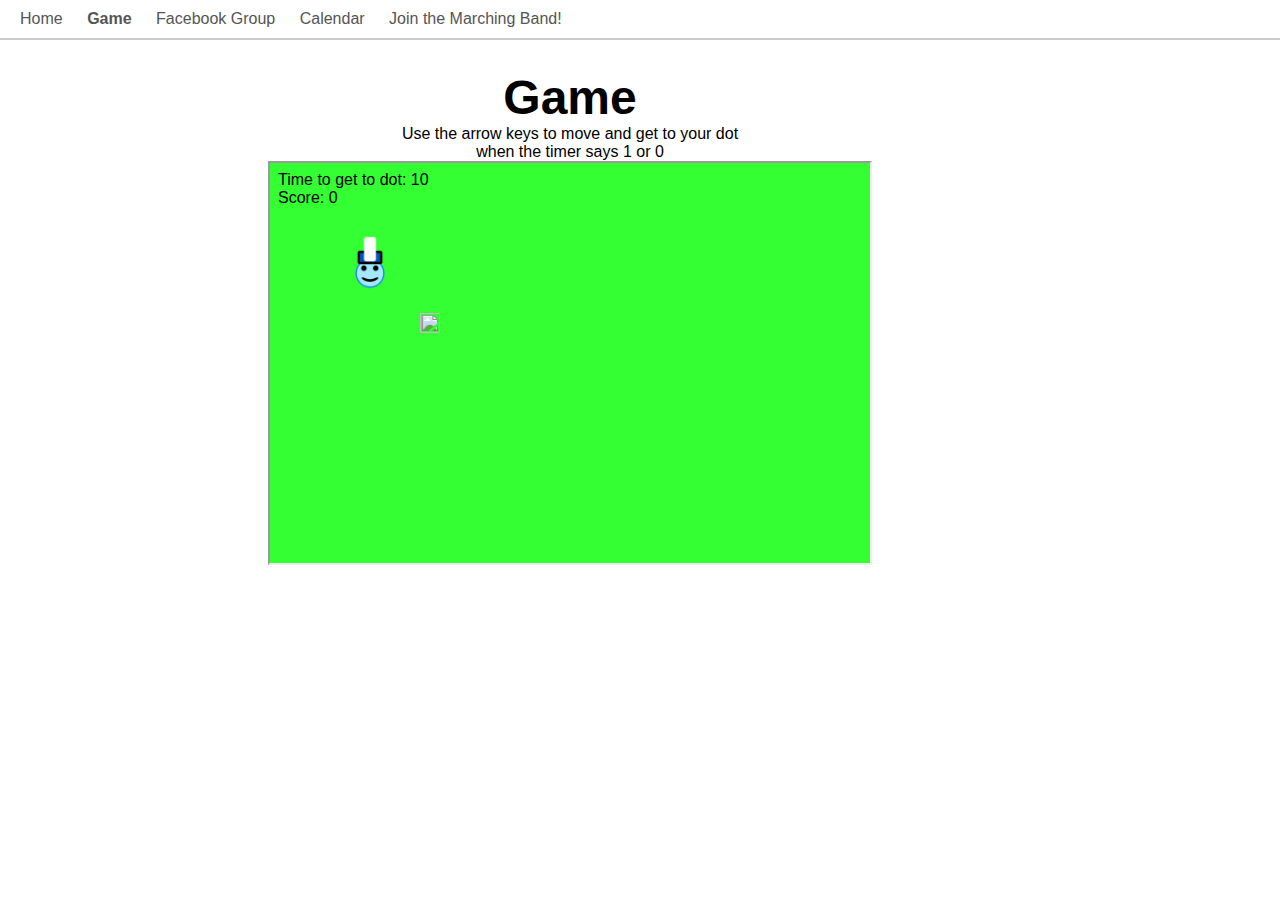
<file: game.html>
<!doctype html>
<html>
    <head>
        <title>LAHS Eagle Marching Band and Color Guard</title>
        <link href='style.css' rel='stylesheet' type='text/css'>
    </head>
    <body>
        <div id="container">
            <div id="header">
                <ul>
                    <li><a href="index.html">Home</a></li>
                    <li><a href="#"><b>Game</b></a></li>
                    <li><a href="https://www.facebook.com/groups/512504582100322/">Facebook Group</a></li>
                    <li><a href="http://www.mvla.net/LAHS/Department/121-Performing-Arts/Portal/Marching-Band-Calendar">Calendar</a></li>
                    <li><a href="join.html">Join the Marching Band!</a></li>
                </ul>
            </div>
            <div id="content">
                <h1>Game</h1>
                <center>Use the arrow keys to move and get to your dot<br>
                when the timer says 1 or 0
                </center>
                <center><iframe src='game-frame.html' height='400px' width='600px' id='game'></iframe></center>
                <script>
                    document.getElementById('game').focus();
                </script>
            </div>
        </div>
    </body>
</html>
</file>
<file: style.css>
body {
    font-family: 'Roboto', sans-serif;
}

#container {
    height: 95vh;
    width: 100%;
}

#header {
    background-color: white;
    z-index: 10;
    width: 100%;
    position: fixed;
    top: 0px;
    left: 0px;
    border-bottom: 2px solid #0066ff;
    transition: 1s;
}
#header:hover {
    border-bottom: 2px solid #cccccc;
}

#header a:link,
#header a:visited {
    text-decoration: none;
    color: #555555;
    transition: color 0.4s;
}
#header a:hover,
#header a:focus {
    color: #0066ff;
}

ul {
    list-style: none;
    padding: 0px;
    margin: 10px;
}

li {
    margin: 10px;
    display: inline;
}

#content {
    width: 80%;
    position: absolute;
    padding: 10px 50px;
    top: 60px;
}
#content h1 {
    margin: 0 auto;
    text-align: center;
    font-size: 48px;
}
#content h1 img {
    border: 4px solid red;
}
</file>
